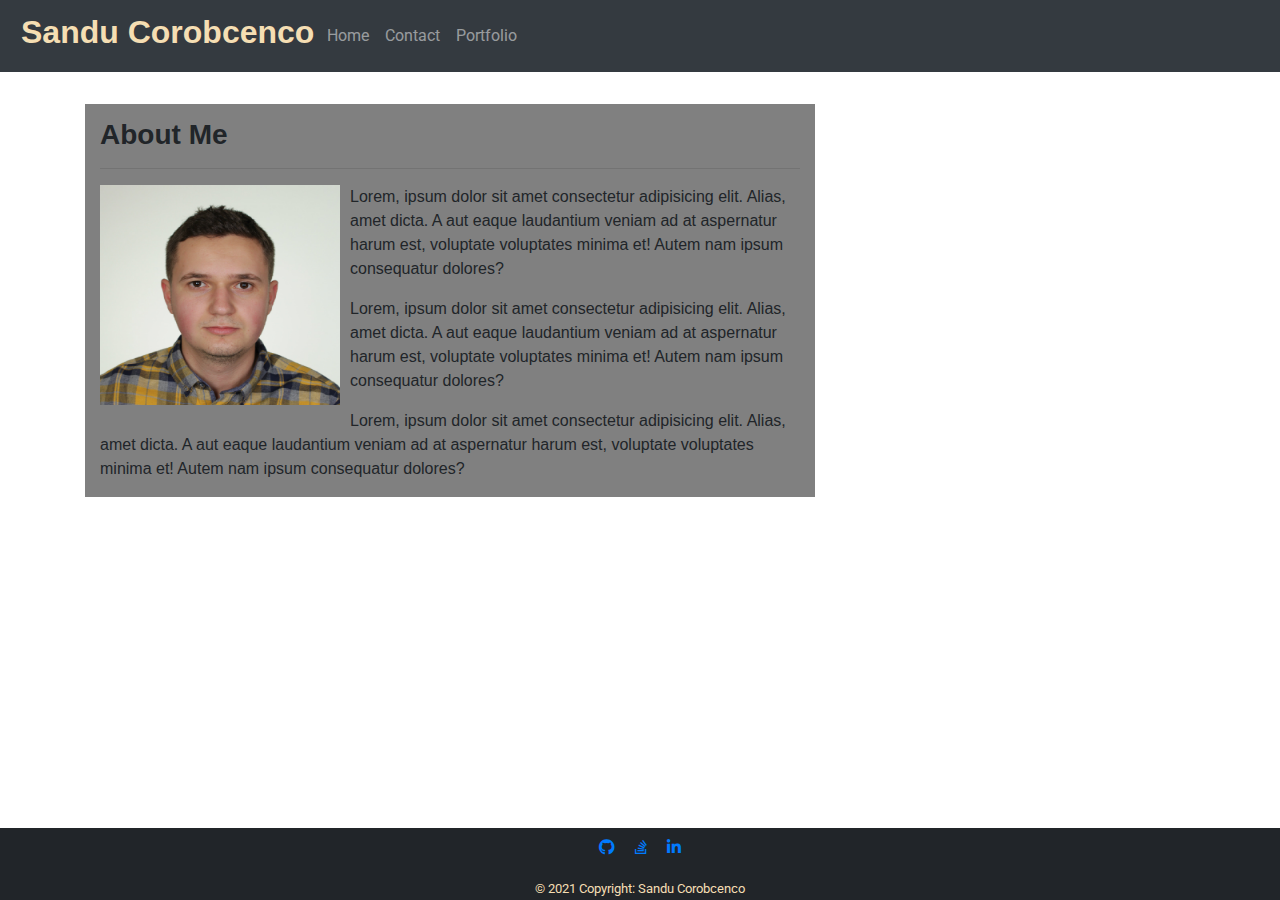
<file: index.html>
<!DOCTYPE html>
<html lang="en">

<head>
  <meta charset="UTF-8">
  <meta name="author" content="Sandu Corobcenco">
  <meta name="keywords" content="Portfolio, About Me, Contact">
  <meta name="viewport" content="width=device-width, initial-scale=1.0">
  <title>Sandu Corobcenco </title>
  <!--Link reset.css-->
  <link rel="stylesheet" href="reset.css">
  <!--Bootstrap CSS Link getbootstrap.com-->
  <link rel="stylesheet" href="https://stackpath.bootstrapcdn.com/bootstrap/4.5.2/css/bootstrap.min.css"
    integrity="sha384-JcKb8q3iqJ61gNV9KGb8thSsNjpSL0n8PARn9HuZOnIxN0hoP+VmmDGMN5t9UJ0Z" crossorigin="anonymous">
  <!--Bootstrap CSS Link mdbootstrap.com-->
  <link rel="stylesheet" href="https://use.fontawesome.com/releases/v5.11.2/css/all.css">
  <link rel="stylesheet" href="https://fonts.googleapis.com/css?family=Roboto:300,400,500,700&display=swap">
  <!--CSS -->
  <link rel="stylesheet" href="style.css">
</head>
<!--Bootstrap background image mdbootstrap.com-->

<body class="bg-image">
  <header>
    <nav class="navbar navbar-expand-sm bg-dark navbar-dark">
      <h2 href="index.html">Sandu Corobcenco</h2>
      <button class="navbar-toggler" type="button" data-toggle="collapse" data-target="#navbarNav"
        aria-controls="navbarNav" aria-expanded="false" aria-label="Toggle navigation">
        <abbr class="navbar-toggler-icon"></abbr>
      </button>
      <div class="collapse navbar-collapse" id="navbarNav">
        <ul class="navbar-nav">
          <li class="nav-item ">
            <a class="nav-link" href="index.html">Home <abbr class="sr-only">(current)</abbr></a>
          </li>
          <li class="nav-item">
            <a class="nav-link" href="contact.html">Contact</a>
          </li>
          <li class="nav-item">
            <a class="nav-link" href="portfolio.html">Portfolio</a>
          </li>
        </ul>
      </div>
    </nav>
  </header>
  <!--Main container for BIO with margin included-->
  <main class="container mt-3">
    <div class="row">
      <div class="col-md-8">
        <!--Section container for BIO with margin included-->
        <section class="container mt-3">
          <div class="row">
            <div class="col">
              <h3 class="header">About Me</h3>
              <hr>
            </div>
          </div>
          <div class="row">
            <div class="col">
              <img src="Assets/main_img.JPG" class="image" alt="Sandu Corobcenco image">
              <p>Lorem, ipsum dolor sit amet consectetur adipisicing elit. Alias, amet dicta. A aut eaque laudantium
                veniam ad at aspernatur harum est, voluptate voluptates minima et! Autem nam ipsum consequatur dolores?
              </p>
              <p>Lorem, ipsum dolor sit amet consectetur adipisicing elit. Alias, amet dicta. A aut eaque laudantium
                veniam ad at aspernatur harum est, voluptate voluptates minima et! Autem nam ipsum consequatur dolores?
              </p>
              <p>Lorem, ipsum dolor sit amet consectetur adipisicing elit. Alias, amet dicta. A aut eaque laudantium
                veniam ad at aspernatur harum est, voluptate voluptates minima et! Autem nam ipsum consequatur dolores?
              </p>

            </div>
          </div>
        </section>
      </div>
    </div>

 
  
 
  </main>
  
  <!-- Footer mdbootstrap.com -->
  <footer class="page-footer font-small special-color-dark pt-2 fixed-bottom ">
    <!-- Footer Elements -->
    <form class="container">

      <!-- Social buttons -->
      <ul class="list-unstyled list-inline text-center">
        <li class="list-inline-item">
          <a class="btn-floating btn-git mx-1" href="https://github.com/SanduCorobcenco/">
            <i class="fab fa-github"> </i>
          </a>
        </li>
        <li class="list-inline-item">
          <a class="btn-floating btn-so mx-1" href="https://stackoverflow.com/users/14645011/sandu-corobcenco/">
            <i class="fab fa-stack-overflow"> </i>
          </a>
        </li>
        <li class="list-inline-item">
          <a class="btn-floating btn-li mx-1" href="https://www.linkedin.com/in/sandu-corobcenco-527131165/">
            <i class="fab fa-linkedin-in"> </i>
          </a>
        </li>
      </ul>
      <!-- Social buttons -->
    </form>
    <!-- Footer Elements -->
    <!-- Copyright -->
    <small>© 2021 Copyright: Sandu Corobcenco</small>
    <!-- Copyright -->

  </footer>
  <!-- Footer -->
  <!--Bootstrap JS Link getbootstrap.com-->
  <script src="https://code.jquery.com/jquery-3.5.1.slim.min.js"
    integrity="sha384-DfXdz2htPH0lsSSs5nCTpuj/zy4C+OGpamoFVy38MVBnE+IbbVYUew+OrCXaRkfj" crossorigin="anonymous">
  </script>
  <script src="https://cdn.jsdelivr.net/npm/popper.js@1.16.1/dist/umd/popper.min.js"
    integrity="sha384-9/reFTGAW83EW2RDu2S0VKaIzap3H66lZH81PoYlFhbGU+6BZp6G7niu735Sk7lN" crossorigin="anonymous">
  </script>
  <script src="https://stackpath.bootstrapcdn.com/bootstrap/4.5.2/js/bootstrap.min.js"
    integrity="sha384-B4gt1jrGC7Jh4AgTPSdUtOBvfO8shuf57BaghqFfPlYxofvL8/KUEfYiJOMMV+rV" crossorigin="anonymous">
  </script>
</body>

</html>
</file>
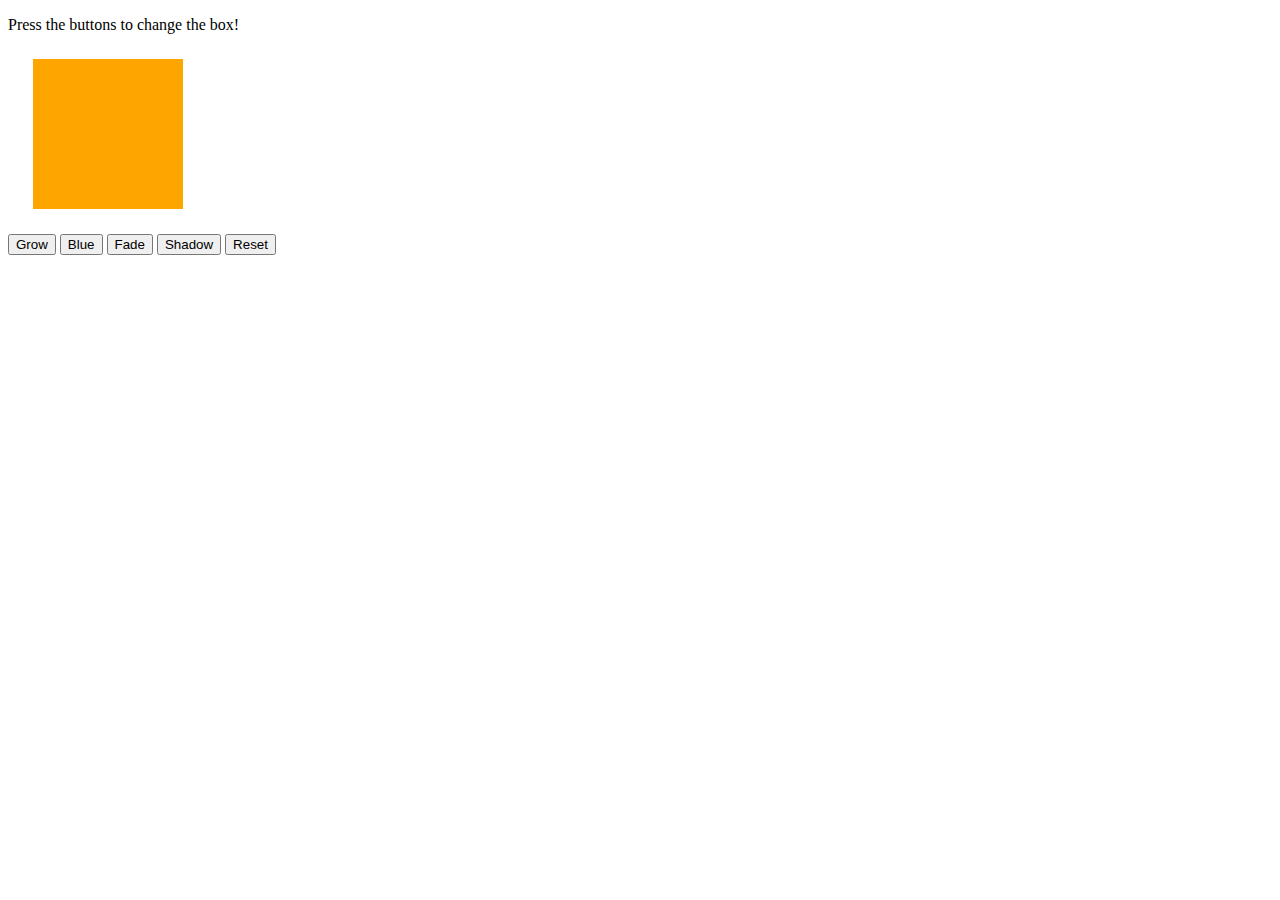
<file: Desktop/PREWORK_SC/Module-6/index.html>
<!DOCTYPE html>
<html>
<head>
    <title>Jiggle Into JavaScript</title>
    <!-- <script type="text/javascript" src="https://cdnjs.cloudflare.com/ajax/libs/jquery/3.1.0/jquery.min.js"></script> -->
</head>
<body>
    <script src="javascript.js"></script>
    <p>Press the buttons to change the box!</p>

    <div id="box" style="height:150px; width:150px; background-color:orange; margin:25px"></div>

    <button id="button1">Grow</button>
    <button id="button2">Blue</button>
    <button id="button3">Fade</button>
    <button id="button4">Shadow</button>
    <button id="button5">Reset</button>

    <script type="text/javascript" src="javascript.js"></script>

</body>
</html>
</file>
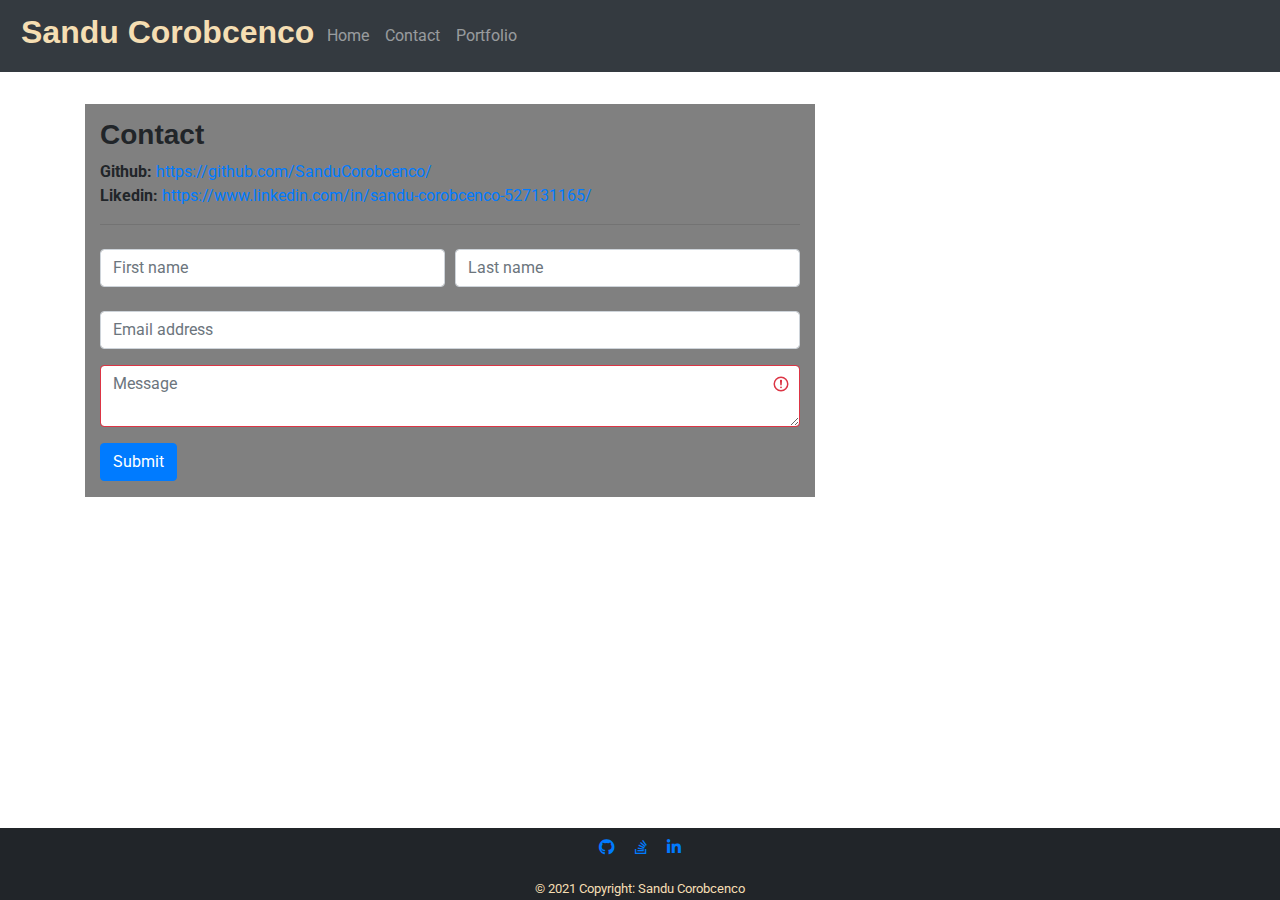
<file: contact.html>
<!DOCTYPE html>
<html lang="en">

<head>
  <meta charset="UTF-8">
  <meta name="author" content="Sandu Corobcenco">
  <meta name="keywords" content="Portfolio, About Me, Contact">
  <meta name="viewport" content="width=device-width, initial-scale=1.0">
  <title>Contact</title>
  <!--Link reset.css-->
  <link rel="stylesheet" href="reset.css">
  <!--Bootstrap CSS Link getbootstrap.com-->
  <link rel="stylesheet" href="https://stackpath.bootstrapcdn.com/bootstrap/4.5.2/css/bootstrap.min.css"
    integrity="sha384-JcKb8q3iqJ61gNV9KGb8thSsNjpSL0n8PARn9HuZOnIxN0hoP+VmmDGMN5t9UJ0Z" crossorigin="anonymous">
  <!--Bootstrap CSS Link mdbootstrap.com-->
  <link rel="stylesheet" href="https://use.fontawesome.com/releases/v5.11.2/css/all.css">
  <link rel="stylesheet" href="https://fonts.googleapis.com/css?family=Roboto:300,400,500,700&display=swap">
  <!--CSS -->
  <link rel="stylesheet" href="style.css">
</head>
<!--Bootstrap background image mdbootstrap.com-->

<body class="bg-image">
  <header>
    <nav class="navbar navbar-expand-sm bg-dark navbar-dark">
      <h2 href="index.html">Sandu Corobcenco</h2>
      <button class="navbar-toggler" type="button" data-toggle="collapse" data-target="#navbarNav"
        aria-controls="navbarNav" aria-expanded="false" aria-label="Toggle navigation">
        <abbr class="navbar-toggler-icon"></abbr>
      </button>
      <div class="collapse navbar-collapse" id="navbarNav">
        <ul class="navbar-nav">
          <li class="nav-item ">
            <a class="nav-link" href="index.html">Home <abbr class="sr-only">(current)</abbr></a>
          </li>
          <li class="nav-item">
            <a class="nav-link" href="contact.html">Contact</a>
          </li>
          <li class="nav-item">
            <a class="nav-link" href="portfolio.html">Portfolio</a>
          </li>
        </ul>
      </div>
    </nav>
  </header>
  <!--Main container for BIO with margin included-->
  <main class="container mt-3">
    <div class="row">
      <div class="col-md-8">
        <!--Section container for BIO with margin included-->
        <section class="container mt-3">
          <div class="row">
            <div class="col">
              <h3 class="header">Contact</h3>
              <ul>
                <li><strong>Github:</strong> <a href="https://github.com/SanduCorobcenco/">https://github.com/SanduCorobcenco/</a></li>
                <li><strong>Likedin:</strong> <a href="https://www.linkedin.com/in/sandu-corobcenco-527131165/">https://www.linkedin.com/in/sandu-corobcenco-527131165/</a></li>
              </ul>
              <hr>
            </div>
          </div>
          <div class="row">
            <div class="col">
              <form>
                <div class="form-row mt-2">
                  <div class="col">
                    <input type="text" class="form-control" placeholder="First name">
                  </div>
                  <div class="col">
                    <input type="text" class="form-control" placeholder="Last name">
                  </div>
                </div>
              </form>
              <form>
                <div class="form-group row mt-4">
                  <div class="col-sm-12">
                    <input type="email" class="form-control" id="colFormLabel" placeholder="Email address">
                  </div>
                </div>
                <section class="was-validated">
                  <div class="mb-3">
                    <textarea class="form-control is-invalid" id="validationTextarea" placeholder="Message"
                      required></textarea>
                  </div>
                </section>
                <button class="btn btn-primary mb-3" type="submit">Submit</button>
              </form>
            </div>
          </div>
        </section>
      </div>
    </div>
  </main>
  <!-- Footer mdbootstrap.com -->
  <footer class="page-footer font-small special-color-dark pt-2 fixed-bottom">
    <!-- Footer Elements -->
    <form class="container">

      <!-- Social buttons -->
      <ul class="list-unstyled list-inline text-center">
        <li class="list-inline-item">
          <a class="btn-floating btn-git mx-1" href="https://github.com/SanduCorobcenco/">
            <i class="fab fa-github"> </i>
          </a>
        </li>
        <li class="list-inline-item">
          <a class="btn-floating btn-so mx-1" href="https://stackoverflow.com/users/14645011/sandu-corobcenco/">
            <i class="fab fa-stack-overflow"> </i>
          </a>
        </li>
        <li class="list-inline-item">
          <a class="btn-floating btn-li mx-1" href="https://www.linkedin.com/in/sandu-corobcenco-527131165/">
            <i class="fab fa-linkedin-in"> </i>
          </a>
        </li>
      </ul>
      <!-- Social buttons -->
    </form>
    <!-- Footer Elements -->

    <!-- Copyright -->
    <small>© 2021 Copyright: Sandu Corobcenco</small>
    <!-- Copyright -->

  </footer>
  <!-- Footer -->
  <!--Bootstrap JS Link getbootstrap.com-->
  <script src="https://code.jquery.com/jquery-3.5.1.slim.min.js"
    integrity="sha384-DfXdz2htPH0lsSSs5nCTpuj/zy4C+OGpamoFVy38MVBnE+IbbVYUew+OrCXaRkfj" crossorigin="anonymous">
  </script>
  <script src="https://cdn.jsdelivr.net/npm/popper.js@1.16.1/dist/umd/popper.min.js"
    integrity="sha384-9/reFTGAW83EW2RDu2S0VKaIzap3H66lZH81PoYlFhbGU+6BZp6G7niu735Sk7lN" crossorigin="anonymous">
  </script>
  <script src="https://stackpath.bootstrapcdn.com/bootstrap/4.5.2/js/bootstrap.min.js"
    integrity="sha384-B4gt1jrGC7Jh4AgTPSdUtOBvfO8shuf57BaghqFfPlYxofvL8/KUEfYiJOMMV+rV" crossorigin="anonymous">
  </script>
</body>

</html>
</file>
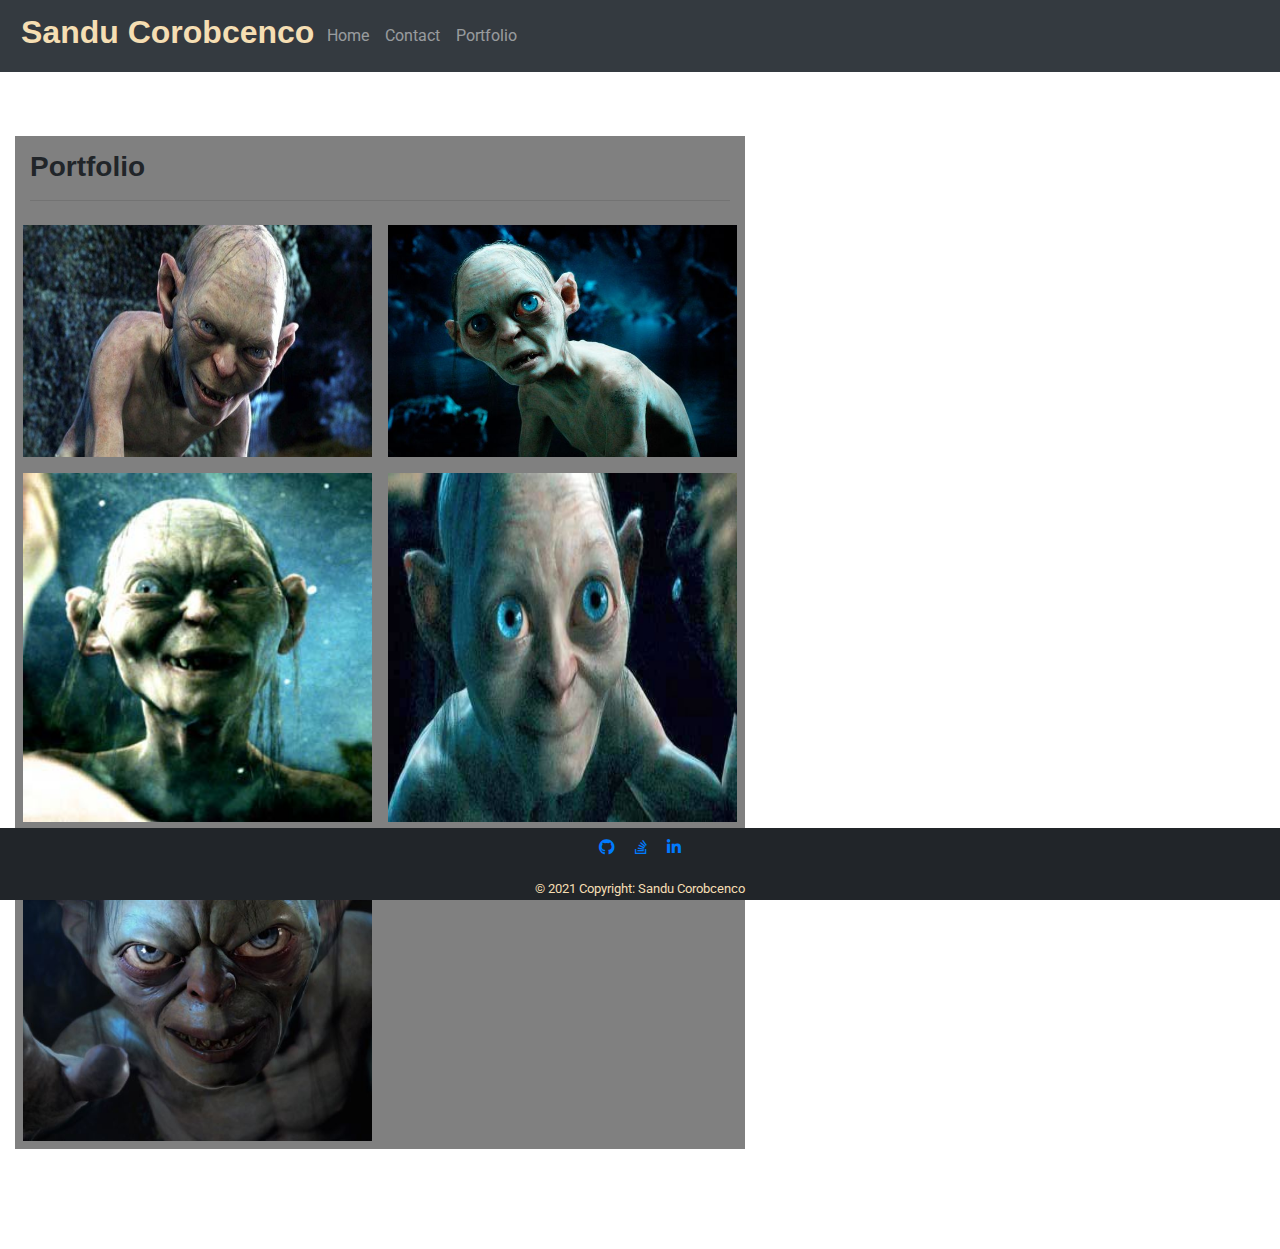
<file: portfolio.html>
<!DOCTYPE html>
<html lang="en">

<head>
  <meta charset="UTF-8">
  <meta name="author" content="Sandu Corobcenco">
  <meta name="keywords" content="Portfolio, About Me, Contact">
  <meta name="viewport" content="width=device-width, initial-scale=1.0">
  <title>Portfolio</title>
  <!--Link reset.css-->
  <link rel="stylesheet" href="reset.css">
  <!--Bootstrap CSS Link getbootstrap.com-->
  <link rel="stylesheet" href="https://stackpath.bootstrapcdn.com/bootstrap/4.5.2/css/bootstrap.min.css"
    integrity="sha384-JcKb8q3iqJ61gNV9KGb8thSsNjpSL0n8PARn9HuZOnIxN0hoP+VmmDGMN5t9UJ0Z" crossorigin="anonymous">
  <!--Bootstrap CSS Link mdbootstrap.com-->
  <link rel="stylesheet" href="https://use.fontawesome.com/releases/v5.11.2/css/all.css">
  <link rel="stylesheet" href="https://fonts.googleapis.com/css?family=Roboto:300,400,500,700&display=swap">
  <!--CSS -->
  <link rel="stylesheet" href="style.css">
</head>
<!--Bootstrap background image mdbootstrap.com-->

<body class="bg-image">
  <header>
    <nav class="navbar navbar-expand-sm bg-dark navbar-dark">
      <h2 href="index.html">Sandu Corobcenco</h2>
      <button class="navbar-toggler" type="button" data-toggle="collapse" data-target="#navbarNav"
        aria-controls="navbarNav" aria-expanded="false" aria-label="Toggle navigation">
        <aabr class="navbar-toggler-icon"></abbr>
      </button>
      <div class="collapse navbar-collapse" id="navbarNav">
        <ul class="navbar-nav">
          <li class="nav-item ">
            <a class="nav-link" href="index.html">Home <abbr class="sr-only">(current)</abbr></a>
          </li>
          <li class="nav-item">
            <a class="nav-link" href="contact.html">Contact</a>
          </li>
          <li class="nav-item">
            <a class="nav-link" href="portfolio.html">Portfolio</a>
          </li>
        </ul>
      </div>
    </nav>
  </header>
  <!--Main container for BIO with margin included-->
  <main class="container mt-5  float-left ">
    <div class="row">
      <div class="col-md-8">
        <!--Section container for BIO with margin included-->
        <section class="container-fluid mt-3">
          <div class="row">
            <div class="col">
              <h3 class="header">Portfolio</h3>
              <hr>
            </div>
          </div>
          <!--Placeholder images placed in grid system that is active from medium device size and up.-->
          <div class="row">
            <img class="col-md-6  p-2" src="Assets/1.jpg" alt="Placeholder-350x350">
            <img class="col-md-6  p-2" src="Assets/2.jpg" alt="Placeholder-350x350">
          </div>
          <div class="row">
            <img class="col-md-6  p-2" src="Assets/3.jpg" alt="Placeholder-350x350">
            <img class="col-md-6  p-2" src="Assets/4.jpg" alt="Placeholder-350x350">
          </div>
          <div class="row">
            <img class="col-md-6  p-2" src="Assets/5.jpg" alt="Placeholder-350x350">

          </div>
        </section>
      </div>
    </div>
  </main>
  <!-- Footer mdbootstrap.com -->
  <footer class="page-footer font-small special-color-dark pt-2 fixed-bottom">
    <!-- Footer Elements -->
    <form class="container">

      <!-- Social buttons -->
      <ul class="list-unstyled list-inline text-center">
        <li class="list-inline-item">
          <a class="btn-floating btn-git mx-1" href="https://github.com/SanduCorobcenco/">
            <i class="fab fa-github"> </i>
          </a>
        </li>
        <li class="list-inline-item">
          <a class="btn-floating btn-so mx-1" href="https://stackoverflow.com/users/14645011/sandu-corobcenco/">
            <i class="fab fa-stack-overflow"> </i>
          </a>
        </li>
        <li class="list-inline-item">
          <a class="btn-floating btn-li mx-1" href="https://www.linkedin.com/in/sandu-corobcenco-527131165/">
            <i class="fab fa-linkedin-in"> </i>
          </a>
        </li>
      </ul>
      <!-- Social buttons -->

    </form>
    <!-- Footer Elements -->

    <!-- Copyright -->
    <small>© 2021 Copyright: Sandu Corobcenco</small>
    <!-- Copyright -->

  </footer>
  <!-- Footer -->
  <!--Bootstrap JS Link getbootstrap.com-->
  <script src="https://code.jquery.com/jquery-3.5.1.slim.min.js"
    integrity="sha384-DfXdz2htPH0lsSSs5nCTpuj/zy4C+OGpamoFVy38MVBnE+IbbVYUew+OrCXaRkfj" crossorigin="anonymous">
  </script>
  <script src="https://cdn.jsdelivr.net/npm/popper.js@1.16.1/dist/umd/popper.min.js"
    integrity="sha384-9/reFTGAW83EW2RDu2S0VKaIzap3H66lZH81PoYlFhbGU+6BZp6G7niu735Sk7lN" crossorigin="anonymous">
  </script>
  <script src="https://stackpath.bootstrapcdn.com/bootstrap/4.5.2/js/bootstrap.min.js"
    integrity="sha384-B4gt1jrGC7Jh4AgTPSdUtOBvfO8shuf57BaghqFfPlYxofvL8/KUEfYiJOMMV+rV" crossorigin="anonymous">
  </script>
</body>

</html>
</file>
<file: style.css>
* {
    box-sizing: border-box;
  }
  body, html {
    height: 100%;
  }
  main{
    padding-bottom: 100px;
  }
  
  .bg-image { 
    /* The image used */
    background-image: url("https://piwo.puruno.com/wp-content/uploads/2018/03/pexels-photo-262367.jpeg");
  
    /* Full height */
  
    /* Center and scale the image nicely */
    background-position: center;
    background-repeat: no-repeat;
    background-size: cover;
    background-attachment: fixed;
  }
  h2{
    color: #F5DEB3;
    padding: 5px;
    font-family: 'Gill Sans', 'Gill Sans MT', 'Calibri', 'Trebuchet MS', sans-serif;
    font-weight: bold;
  }
  .image {
      width: 250px;
      height: 230px;
      float: left;
      padding: 0px 10px 10px 0px;
  }
  
  .header{
      font-family: 'Gill Sans', 'Gill Sans MT', 'Calibri', 'Trebuchet MS', sans-serif;
      padding-top: 2%;
  
  }
  p{
  font-family: 'Gill Sans', 'Gill Sans MT', 'Calibri', 'Trebuchet MS', sans-serif;
  }
  h3{
    color: #212529;
    font-family: 'Gill Sans', 'Gill Sans MT', 'Calibri', 'Trebuchet MS', sans-serif;
    font-weight: bold;
  }
  
  section{
    background-color:#808080;
   
  }
  
  .page-footer{
      position: fixed;
      left: 0;
      bottom: 0;
      width: 100%;
      background-color:#212529;
      color: #F5DEB3;
      text-align: center;
      border-top-style: solid;
      border-top-color: red;
    }
</file>
